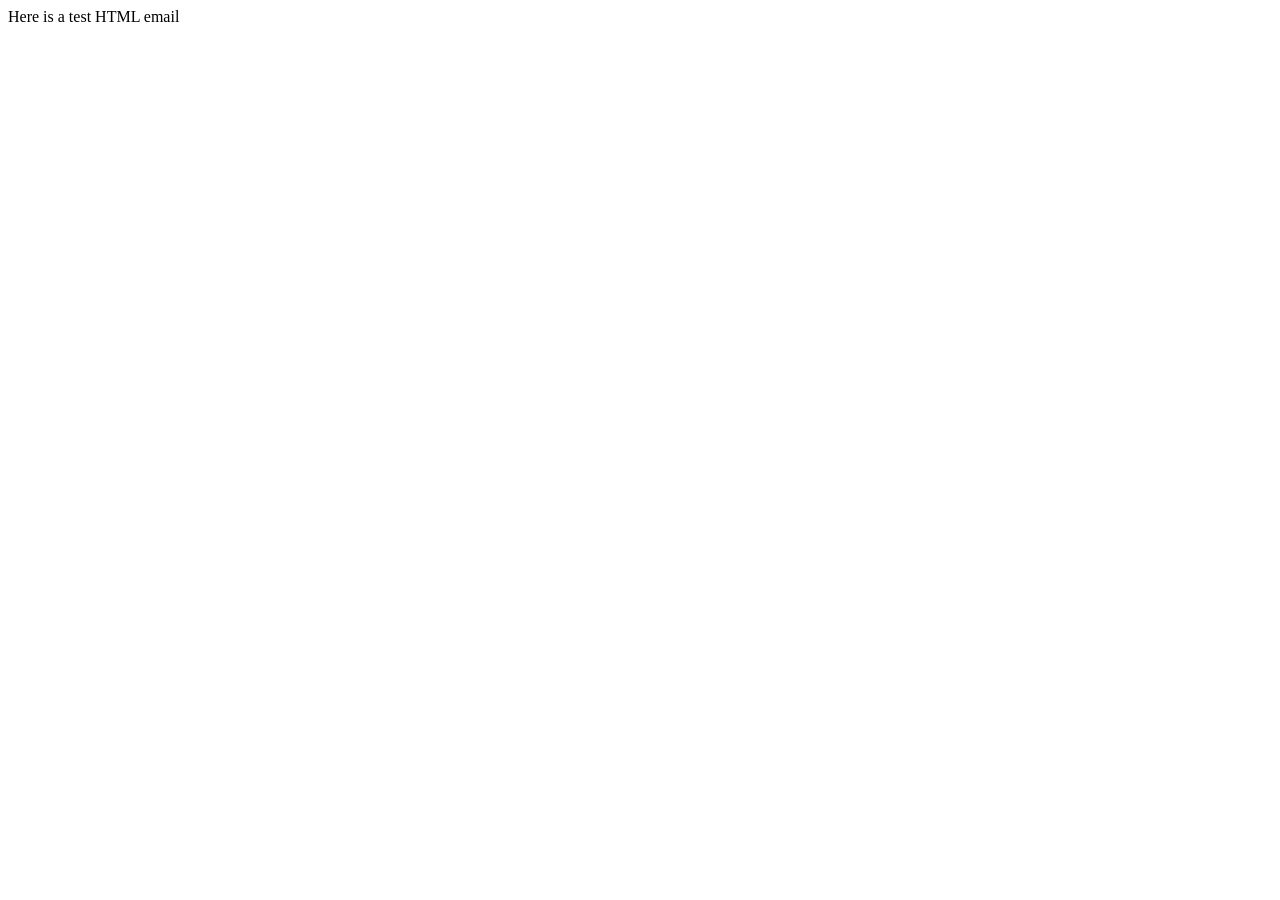
<file: phpmailer/test/contents.html>
<!DOCTYPE HTML PUBLIC "-//W3C//DTD HTML 4.01 Transitional//EN">
<html>
  <head>
    <title>Email test</title>
    <meta http-equiv="Content-Type" content="text/html; charset=UTF-8">
  </head>
  <body>
	<p>Here is a test HTML email</p>
  </body>
</html>
</file>
